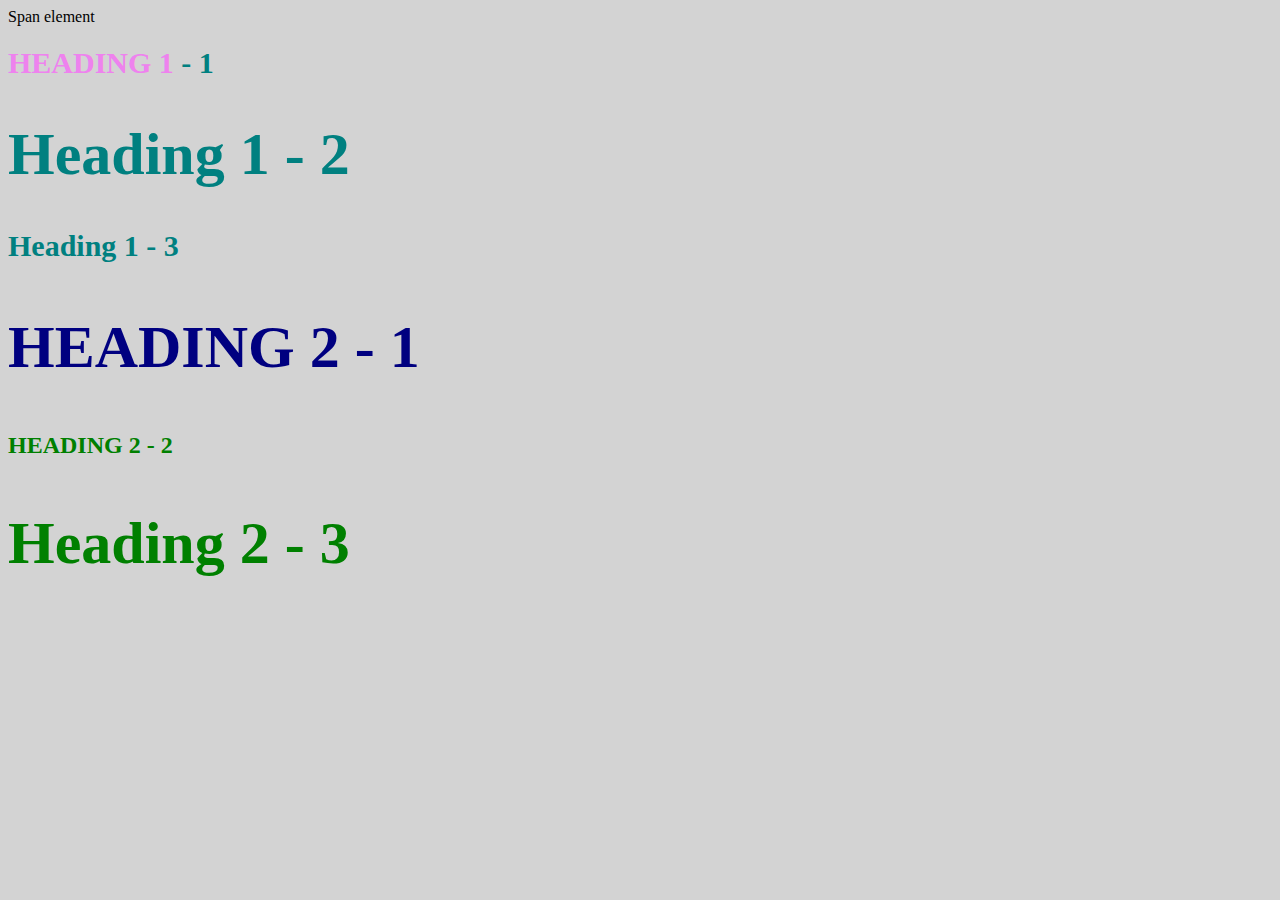
<file: styl-test.html>
<!DOCTYPE html>
<html>
<head>
	<meta charset="utf-8">
	<meta name="viewport" content="width=device-width, initial-scale=1">
	<title>style test</title>
	<link rel="stylesheet" type="text/css" href="css/test.css">
</head>
<body>
	<span>Span element</span>
	<h1 class="uppercase"><span>Heading 1</span> - 1</h1>
	<h1 class="big">Heading 1 - 2</h1>
	<h1>Heading 1 - 3</h1>
	<h2 class="big uppercase">Heading 2 - 1</h2>
	<h2 class="uppercase">Heading 2 - 2</h2>
	<h2 class="big">Heading 2 - 3</h2>

</body>
</html>
</file>
<file: css/test.css>
body{
	background-color: lightgrey;
}

h1{
	font-size: 30px;
	color: teal;
}
h2{
	font-size: 20;
	color: red;
}
h2{
	color: green;
}
.big{
	font-size: 60px;
}
.uppercase{
	text-transform: uppercase;
}
.big.uppercase{
	color: navy;
}
h1 span{
	color: violet;
}
</file>
